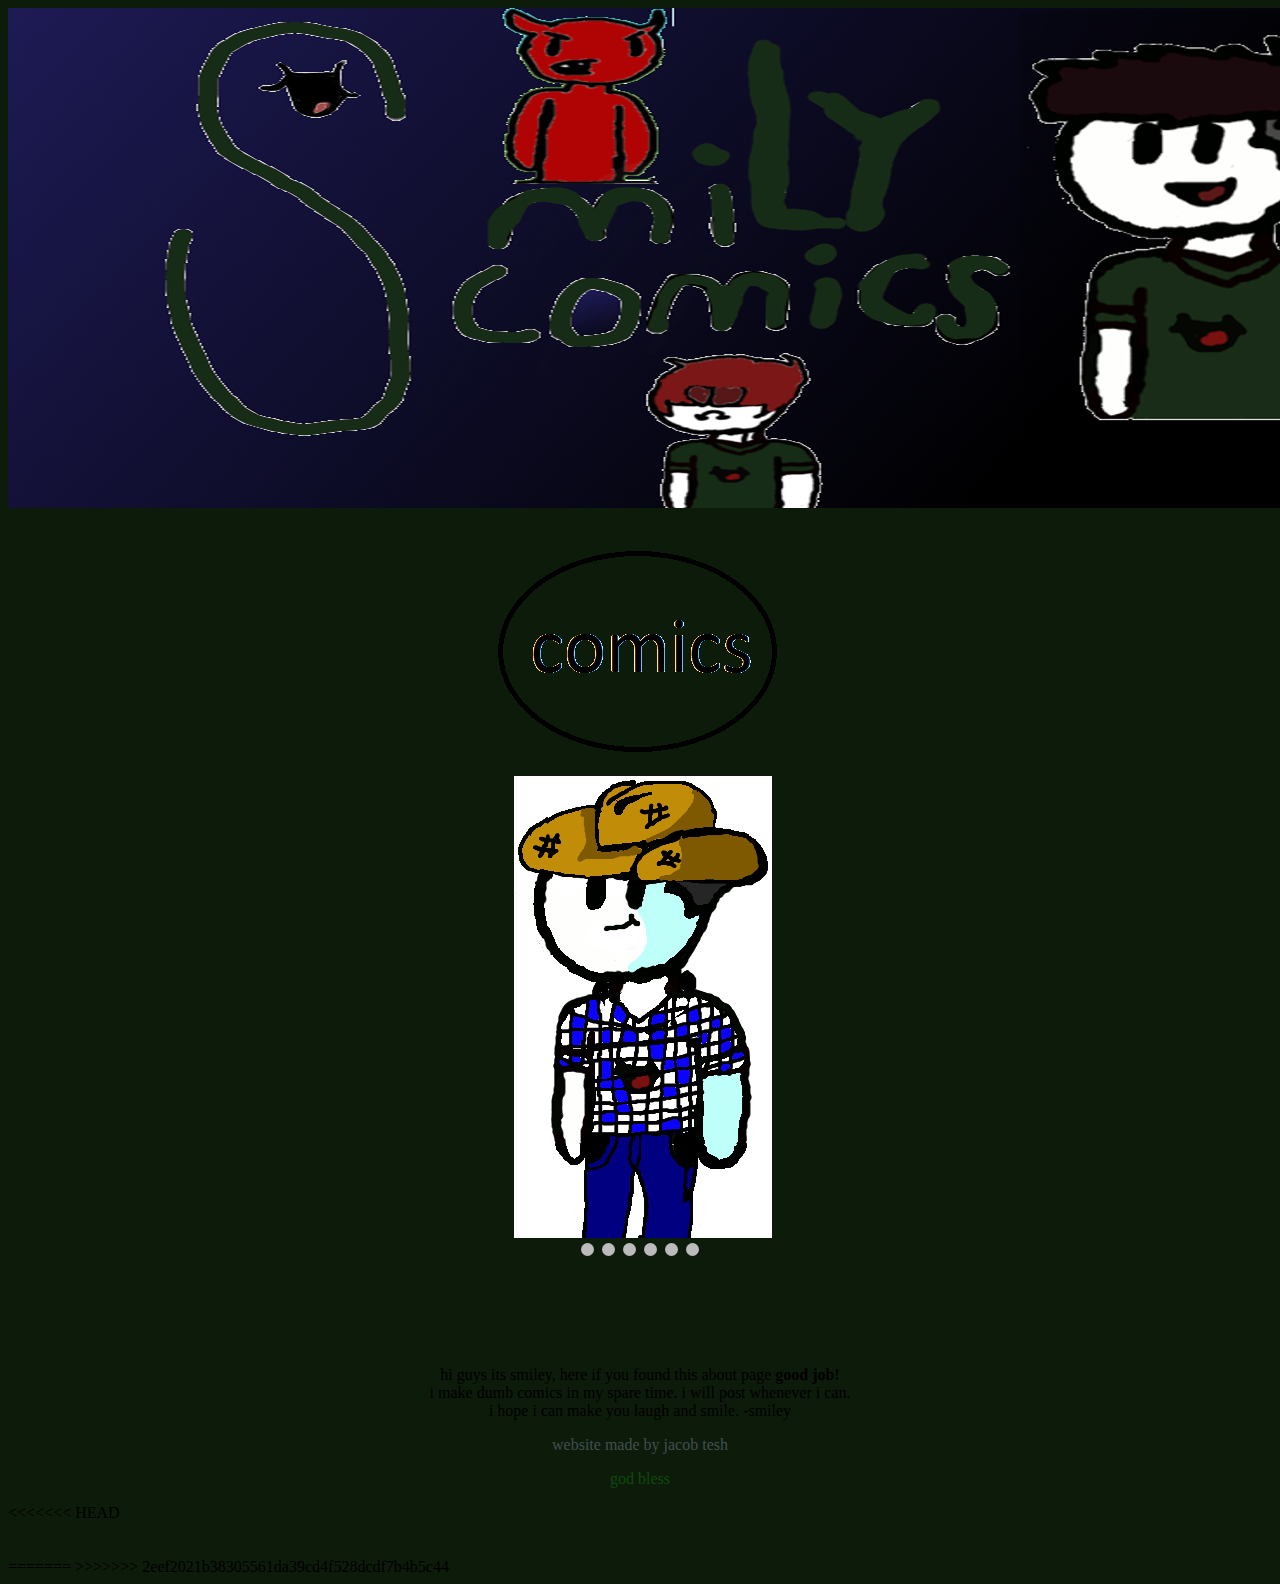
<file: index.html>
<!DOCTYPE html>
<html>
	<head>
		<meta charset="utf-8">
		<title>smiley comics</title>
		<link rel="stylesheet" href="indexes/homeStyle.css" />
	</head>
	<body>
		<header>
			<img id="background" src="indexes/comic-Images/logo.png"/>
		</header>
		<a id="comics-btn" href="indexes/comics.html"><img src="indexes/comic-Images/comicButton.png" /></a>
		<img id="slideShow" src="indexes/comic-Images/slideShow/image1.png" >

        <div style="text-align:center">
            <span class="dot" onclick="slideSet(1)"></span> 
            <span class="dot" onclick="slideSet(2)"></span> 
            <span class="dot" onclick="slideSet(3)"></span> 
            <span class="dot" onclick="slideSet(4)"></span> 
            <span class="dot" onclick="slideSet(5)"></span> 
            <span class="dot" onclick="slideSet(6)"></span> 
        </div>

        <br />
        <br />
        <br />
        <br />
        <br />
        <p>
			hi guys its smiley, here if you found this about page <b>good job!</b>
			<br>
			i make dumb comics in my spare time.
			i will post whenever i can.
			<br>
			i hope i can make you laugh and smile. -smiley
		</p>
		<p style="color:#405050;">website made by jacob tesh</p>
		<p style="color:#0d4b0a;">god bless</p>
<<<<<<< HEAD
		<br>
		<br>
		<br>
		<script type="text/javascript" src="indexes/slideShow.js"></script>
=======
>>>>>>> 2eef2021b38305561da39cd4f528dcdf7b4b5c44
	</body>
</html>
</file>
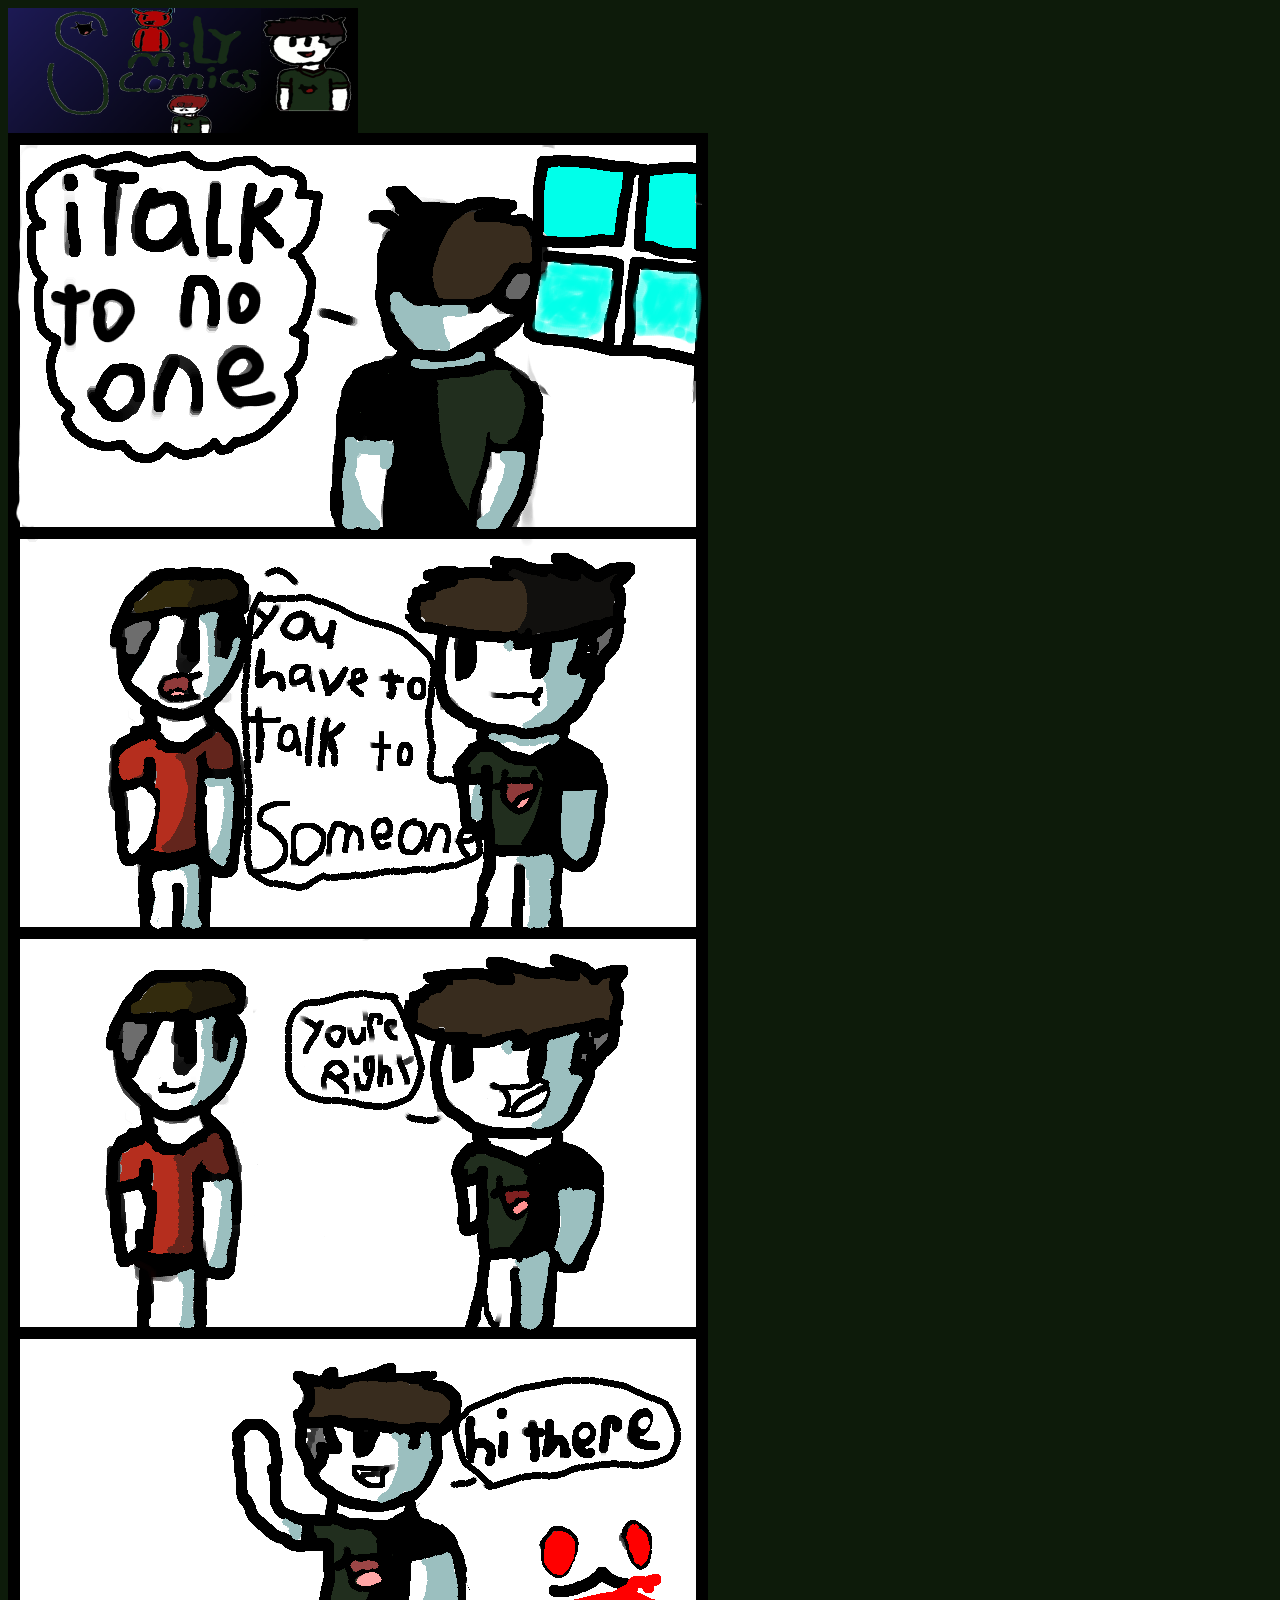
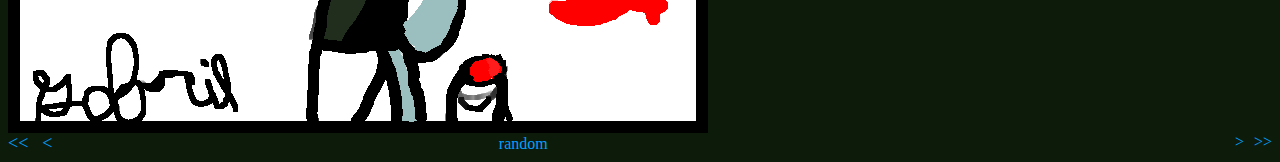
<file: indexes/comics.html>
<!DOCKTYPE html>
<html>
	<head>
		<link rel="stylesheet" href="comics.css"/>
		<meta charset="utf-8">
		<title>comics</title>
	</head>
	<header>
		<a href="../index.html"><img width="350" src="comic-Images/logo.png"></img></a>
	</header>
	<body>
		<img id="comic-image" src="comic-Images/comic6.png">
		<div class="buttons">
			<a href=# onClick="first()" id="first" >&lt;&lt;</a>
			<a href=# onClick="last()" id="last" >&lt;</a>
			<a href=# onClick="randomNum()" id="random">random</a>
			<a href=# onClick="latest()" id="latest" >&gt;&gt;</a>
			<a href=# onClick="next()" id="next" >&gt;</a>
		</div>
		<script type="text/javascript" src="randomButton.js"></script>
	</body>
</html>
</file>
<file: indexes/homeStyle.css>
#comics-btn {
	margin-left: 35%;
}
#comics-btn a:active {
	position:relative;
	top:2px;
}

body {
	background-color:#0d1b0a;
}
p {
	text-align: center;
}
.dot {
	cursor:pointer;
	height: 13px;
	width: 13px;
	margin: 0 2px;
	background-color: #bbb;
	border-radius: 50%;
	display: inline-block;
	transition: background-color 0.6s ease;
}
</file>
<file: indexes/comics.css>
body {
	background-color: #0d1b0a;
}
#next {
	float: right;
	margin-right:10px;
}
#latest {
	float: right;
}
#first{
	font-family:bold;
	font-size:18px;
}
#last{
	font-family:bold;
	font-size:18px;
	margin-left:10px;
}
#random {
	margin-left:35%;
}
a {
	color: #00a0ff;
	text-decoration: none;
}
</file>
